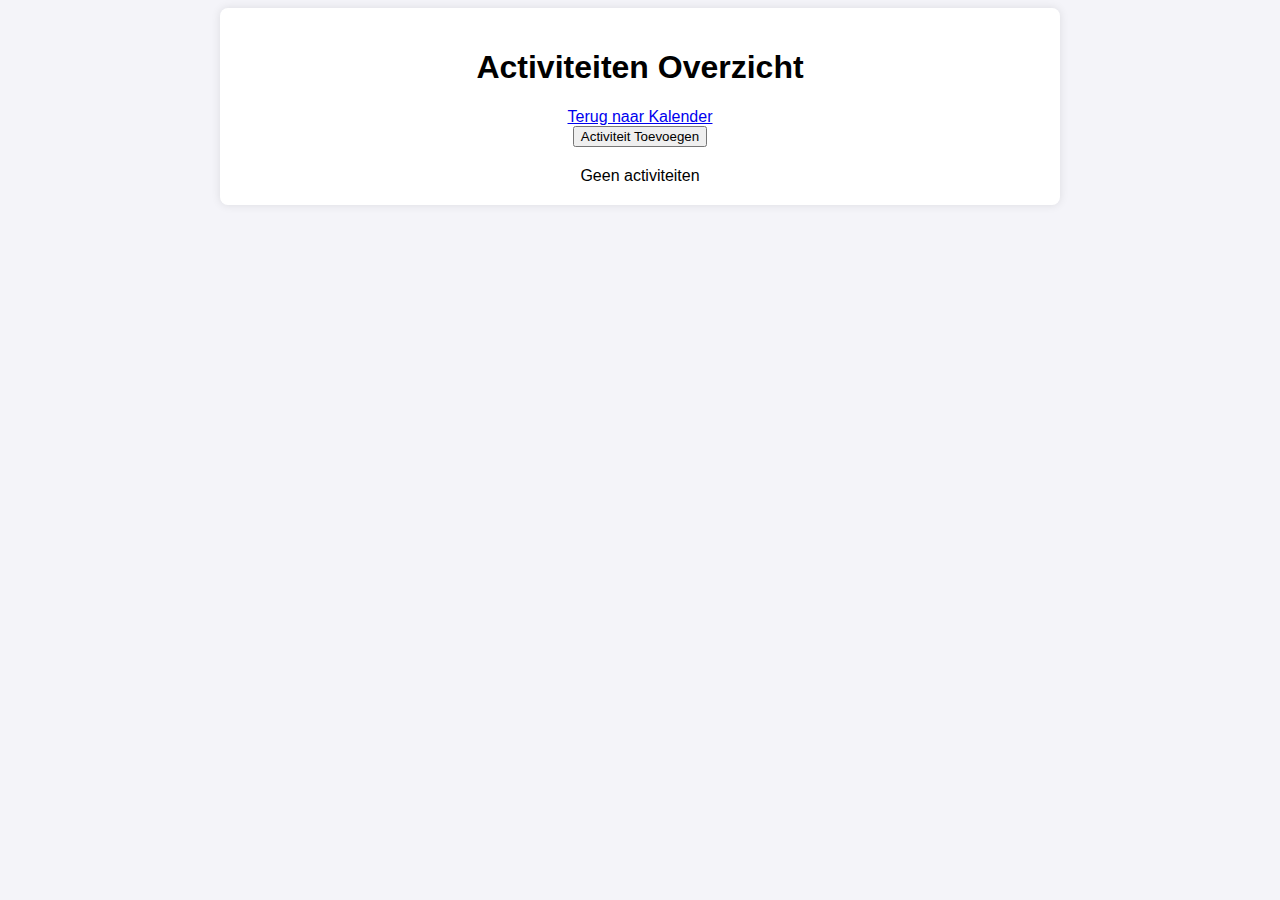
<file: activiteiten.html>
<!DOCTYPE html>
<html lang="nl">

<head>
    <meta charset="UTF-8">
    <meta name="viewport" content="width=device-width, initial-scale=1.0">
    <title>Activiteiten Overzicht</title>
    <style>
        body {
            font-family: Arial, sans-serif;
            text-align: center;
            background-color: #f4f4f9;
        }

        .container {
            max-width: 800px;
            margin: auto;
            padding: 20px;
            background: white;
            box-shadow: 0 0 10px rgba(0, 0, 0, 0.1);
            border-radius: 8px;
        }

        .activity-list {
            margin-top: 20px;
        }
    </style>
</head>

<body>
    <div class="container">
        <h1>Activiteiten Overzicht</h1>
        <nav>
            <a href="index.html">Terug naar Kalender</a>
        </nav>
        <button onclick="window.location.href='toevoegen.html'">Activiteit Toevoegen</button>
        <div class="activity-list" id="activityList">Geen activiteiten</div>
    </div>
    <script src="script.js"></script>
</body>

</html>
</file>
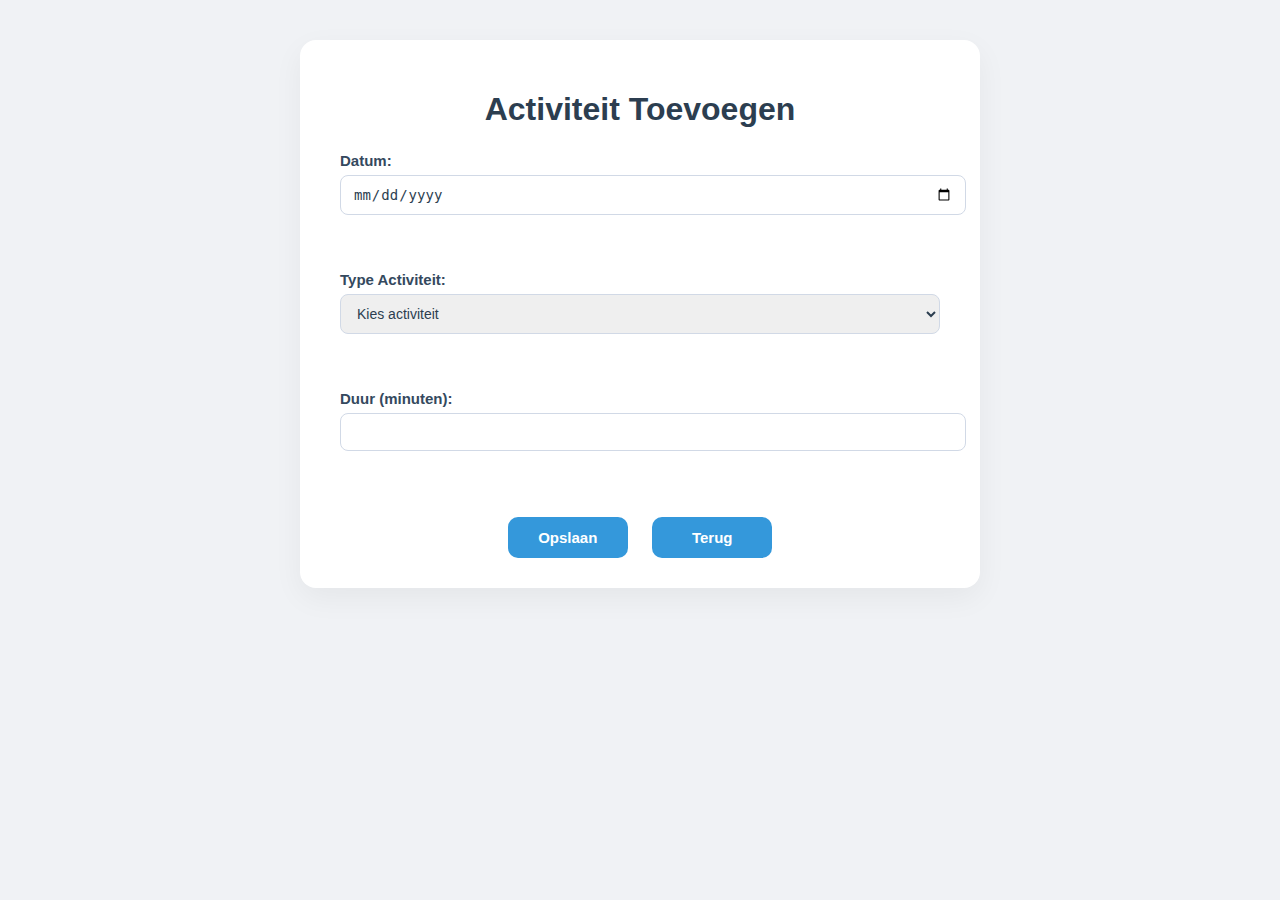
<file: toevoegen.html>
<!DOCTYPE html>
<html lang="nl">

<head>
    <meta charset="UTF-8">
    <meta name="viewport" content="width=device-width, initial-scale=1.0">
    <title>Activiteit Toevoegen</title>
    <style>
        body {
            font-family: 'Inter', sans-serif;
            background: #f0f2f5;
            margin: 0;
            padding: 0;
            display: flex;
            justify-content: center;
            align-items: flex-start;
            min-height: 100vh;
        }

        .container {
            max-width: 600px;
            width: 90%;
            margin: 40px 0;
            background: #fff;
            padding: 30px 40px;
            border-radius: 16px;
            box-shadow: 0 10px 30px rgba(0, 0, 0, 0.05);
            text-align: center;
        }

        h1 {
            color: #2c3e50;
            margin-bottom: 24px;
        }

        label {
            display: block;
            text-align: left;
            margin-bottom: 20px;
            font-weight: 600;
            color: #34495e;
            font-size: 15px;
        }

        input[type="date"],
        input[type="number"],
        select {
            width: 100%;
            padding: 10px 12px;
            margin-top: 6px;
            border: 1.8px solid #d1d9e6;
            border-radius: 8px;
            font-size: 14px;
            color: #2c3e50;
            transition: border-color 0.3s ease;
        }

        input[type="date"]:focus,
        input[type="number"]:focus,
        select:focus {
            border-color: #3498db;
            outline: none;
            box-shadow: 0 0 6px #a6c8ff;
        }

        button {
            background-color: #3498db;
            color: white;
            border: none;
            padding: 12px 24px;
            font-size: 15px;
            border-radius: 10px;
            cursor: pointer;
            font-weight: 600;
            margin: 10px 10px 0 10px;
            transition: background-color 0.3s ease;
            min-width: 120px;
        }

        button:hover {
            background-color: #2980b9;
        }
    </style>
</head>

<body>
    <div class="container">
        <h1>Activiteit Toevoegen</h1>
        <label>Datum: <input type="date" id="activityDate"></label>
        <br><br>
        <label>Type Activiteit:
            <select id="activityType">
                <option disabled selected hidden>Kies activiteit</option>
                <option>Lopen</option>
                <option>Krachttraining</option>
                <option>Basis techniek</option>
                <option>Reflexen</option>
                <option>Duiken</option>
                <option>Distributie</option>
                <option>1 op 1</option>
                <option>Team training</option>
            </select>
        </label>
        <br><br>
        <label>Duur (minuten): <input type="number" id="activityDuration" min="1"></label>
        <br><br>
        <button onclick="saveActivity()">Opslaan</button>
        <button onclick="window.location.href='activiteiten.html'">Terug</button>
    </div>
    <script src="app.js" type="module"></script>
</body>

</html>
</file>
